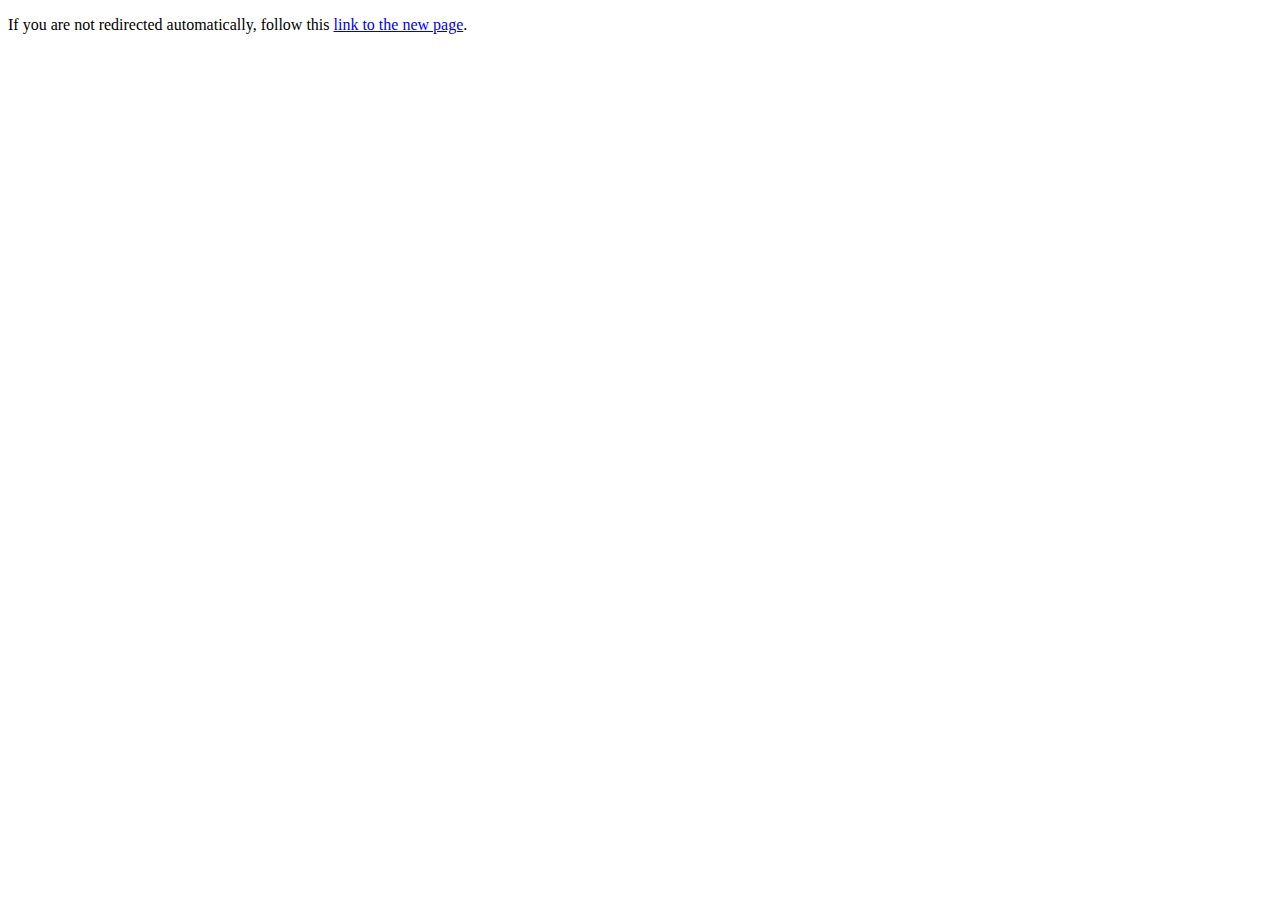
<file: index.html>
<!DOCTYPE html>
<html lang="en">
<head>
    <meta charset="UTF-8">
    <meta http-equiv="refresh" content="5; url=/Home.htm">
    <title>Redirecting...</title>
</head>
<body>
    <p>If you are not redirected automatically, follow this <a href="/Home.htm">link to the new page</a>.</p>
</body>
</html>
</file>
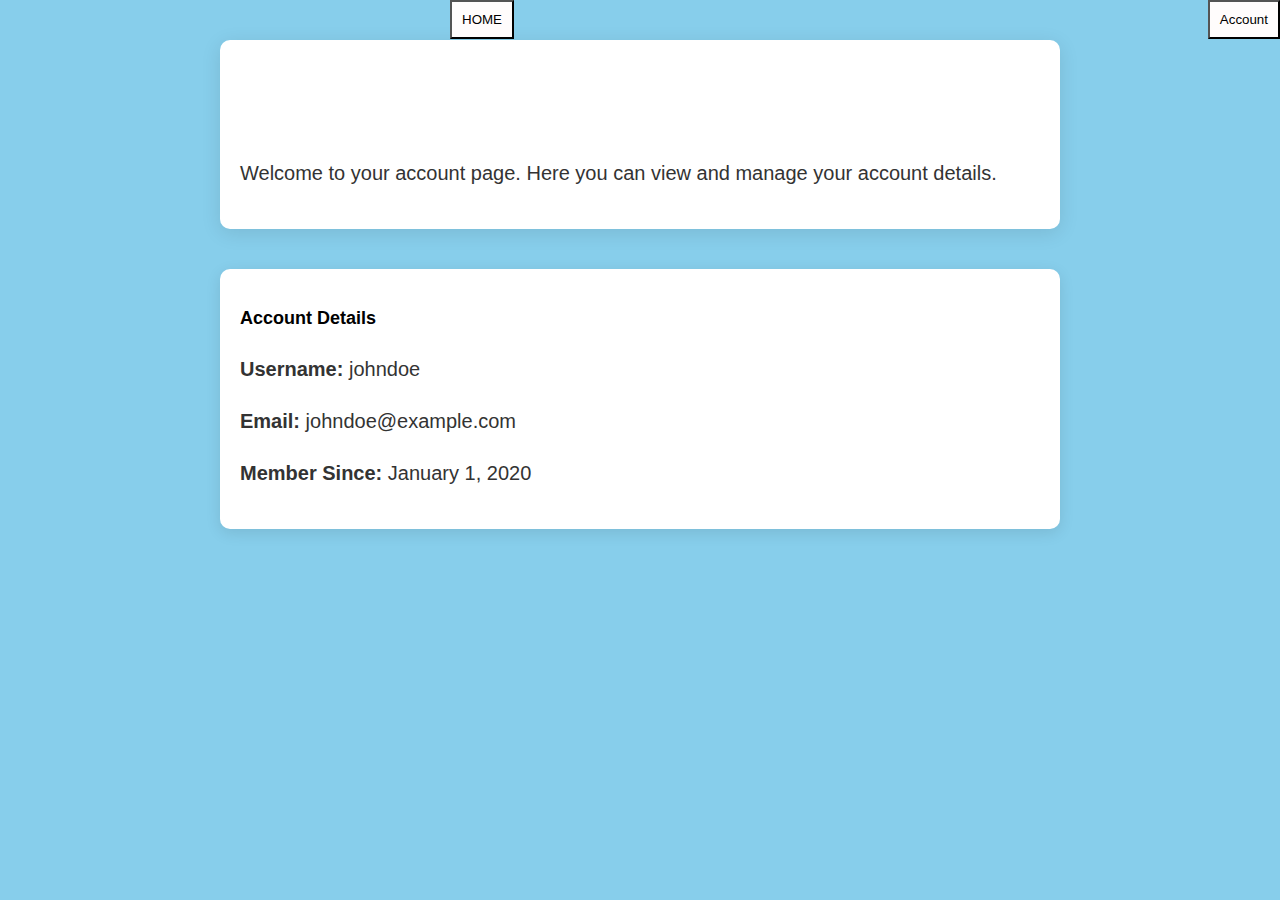
<file: aco.html>
<!DOCTYPE html>
<html lang="en">
<head>
    <meta charset="UTF-8">
    <meta name="viewport" content="width=device-width, initial-scale=1.0">
    <title>Account Page</title>
    <link rel="stylesheet" href="styles.css"> <!-- Link to your CSS file -->
</head>
<body>
    <button onclick="Home()" class="hom">HOME</button>
    <button class="aco">Account</button>
    </div>
    
    <div class="content">
        <h1>My Account</h1>
        <p>Welcome to your account page. Here you can view and manage your account details.</p>
    </div>
    
    <div class="comments">
        <h2>Account Details</h2>
        <p><strong>Username:</strong> johndoe</p>
        <p><strong>Email:</strong> johndoe@example.com</p>
        <p><strong>Member Since:</strong> January 1, 2020</p>
    </div>
</body>
</html>
</file>
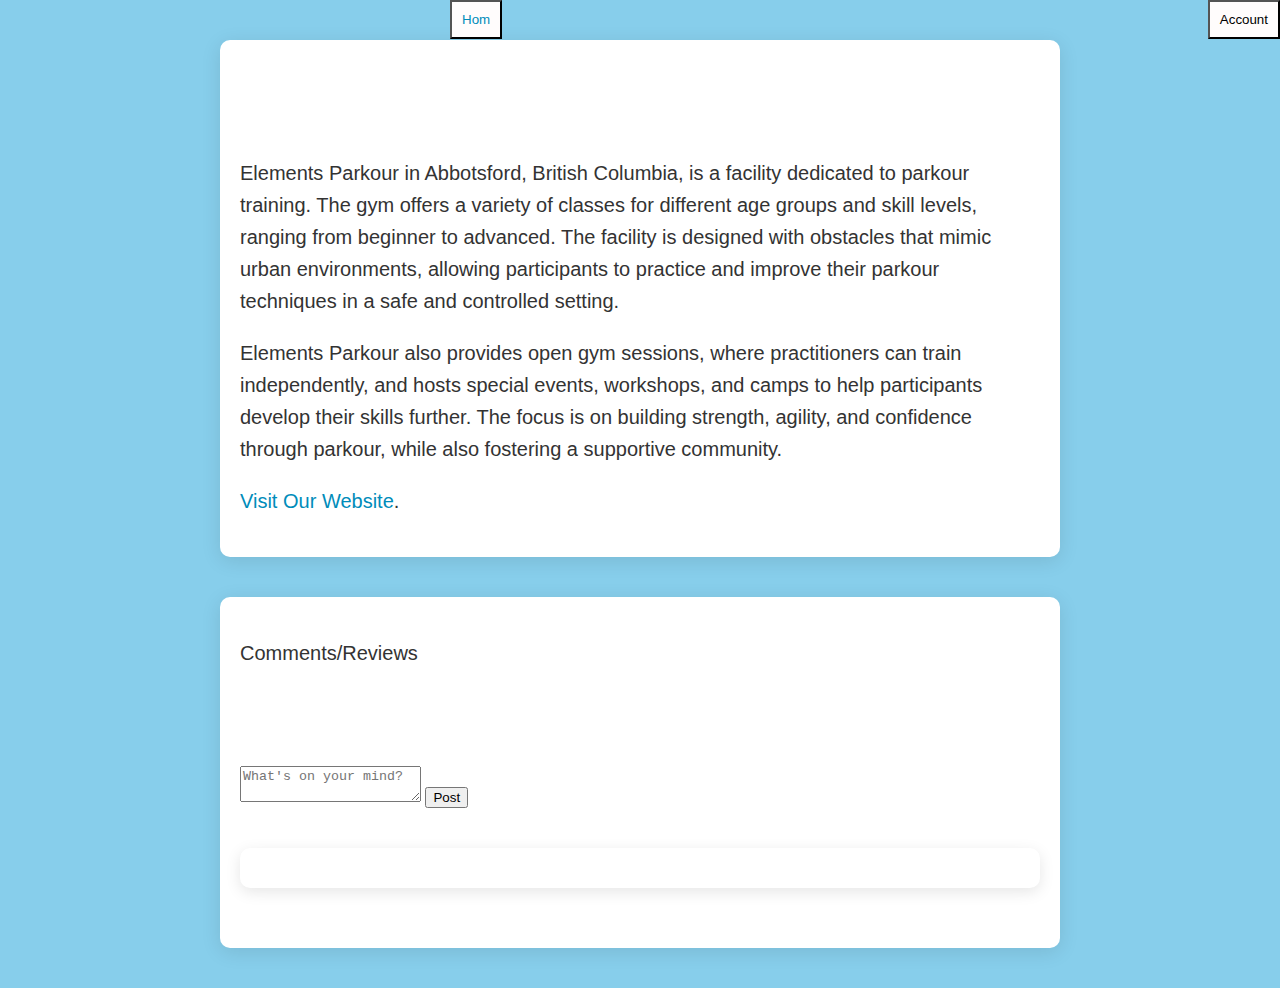
<file: EP.htm>
<!DOCTYPE html>
<html lang="en">
<head>
    <meta charset="UTF-8">
    <link rel="stylesheet" href="styles.css">
    <meta name="viewport" content="width=device-width, initial-scale=1.0">
    <title>Elements Parkour</title>
    <style>
        .post {
            border: 1px solid #ccc;
            padding: 10px;
            margin-bottom: 10px;
        }
    </style>
</head>
<body>
    <button class="hom"><a href="/Home.htm">Hom</a></button>
    <button class="aco">Account</button>
    <div class="content">
        <h1>Elements Parkour</h1>
        <p>Elements Parkour in Abbotsford, British Columbia, is a facility dedicated to parkour training. The gym offers a variety of classes for different age groups and skill levels, ranging from beginner to advanced. The facility is designed with obstacles that mimic urban environments, allowing participants to practice and improve their parkour techniques in a safe and controlled setting.</p>
        <p>Elements Parkour also provides open gym sessions, where practitioners can train independently, and hosts special events, workshops, and camps to help participants develop their skills further. The focus is on building strength, agility, and confidence through parkour, while also fostering a supportive community.</p>
        <p><a href="https://elementsparkour.com/">Visit Our Website</a>.</p>
    </div>
    
    <div class="content">
        <p>Comments/Reviews</p>
        <div class="container">
            <h1>Simple Forum</h1>
            <div class="new-post">
                <textarea id="postContent" placeholder="What's on your mind?"></textarea>
                <button onclick="addPost()">Post</button>
            </div>
        </div> <!-- Close the container div -->

        <div id="comments" class="comments">
        </div>
    </div> <!-- Close the content div -->
    
    <script src="script.js"></script>
</body>
</html>
</file>
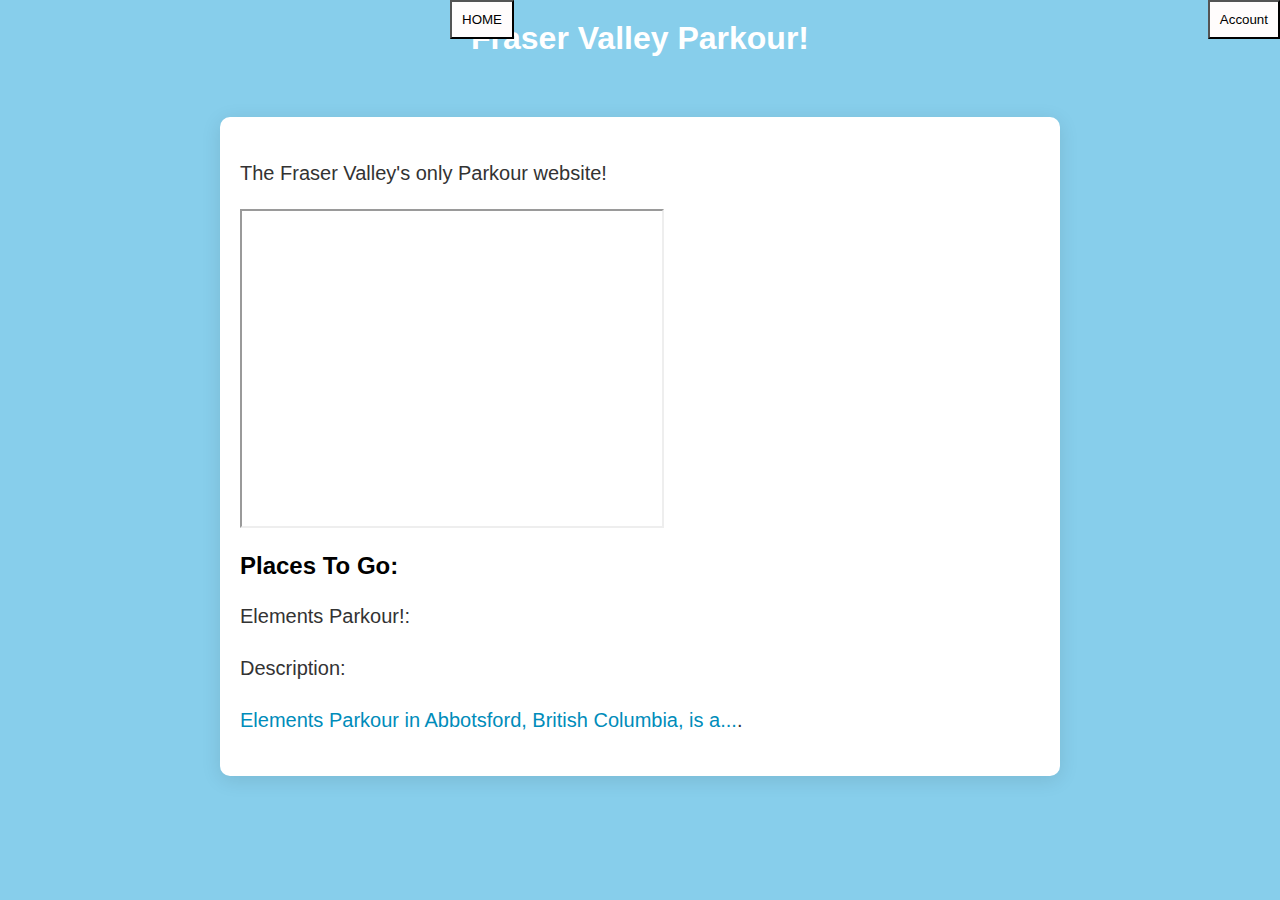
<file: Home.htm>
<!DOCTYPE html>
<html lang="en">
<head>
    <meta charset="UTF-8">
    <link rel="stylesheet" href="styles.css">
    <meta name="viewport" content="width=device-width, initial-scale=1.0">
    <title>Home</title>
</head>
<body>
    <button onclick="Home()" class="hom">HOME</button>
    <button class="aco" onclick="aco()">Account</button>
    <script src="script.js"></script>
    <h1 class="TI">Fraser Valley Parkour!</h1>
    <div class="content">
        <p>The Fraser Valley's only Parkour website!</p>
        <iframe width="420" height="315" src="https://www.youtube.com/embed/02aEE8M8RVA"></iframe>
        <h2>Places To Go:</h2>
        <p>Elements Parkour!:</p>
        <p>Description:</p>
        <p><a href="/par/EP.htm">Elements Parkour in Abbotsford, British Columbia, is a...</a>.</p>
    </div>
</body>
</html>
</file>
<file: styles.css>
body {
  background-color: #87CEEB; /* Slightly darker light blue */
  margin: 0;
  font-family: Verdana, sans-serif;
}

h1 {
  color: white;
  text-align: center;
  padding: 20px 0;
  margin: 0;
}

p {
  font-family: Verdana, sans-serif;
  font-size: 20px;
  line-height: 1.6; /* Improves readability */
  color: #333; /* Darker text for better contrast */
}

.content {
  background-color: white; /* Contrasting background */
  padding: 20px;
  max-width: 800px; /* More defined width */
  margin: 40px auto;
  border-radius: 10px; /* Softens the corners */
  box-shadow: 0px 4px 20px rgba(0, 0, 0, 0.1); /* Adds subtle shadow */
}

a {
  color: #008CBA; /* Blue link color */
  text-decoration: none;
}

a:hover {
  text-decoration: underline; /* Underline on hover for emphasis */
}
.comments {
  background-color: white; /* Contrasting background */
  font-size: 12px;
  padding: 20px;
  max-width: 800px; /* More defined width */
  margin: 40px auto;
  border-radius: 10px; /* Softens the corners */
  box-shadow: 0px 4px 15px rgba(0, 0, 0, 0.1); /* Adds subtle shadow */
  line-height: 1.6; /* Improves readability */
}
.aco {
  position: fixed;
  top: 0px;
  right: 0px;
  padding: 10px;
  background-color: rgb(255, 252, 252);
}
.hom {
  position: fixed;
  top: 0px;
  left: 450px;
  padding: 10px;
  background-color: rgb(255, 252, 252);
}
</file>
